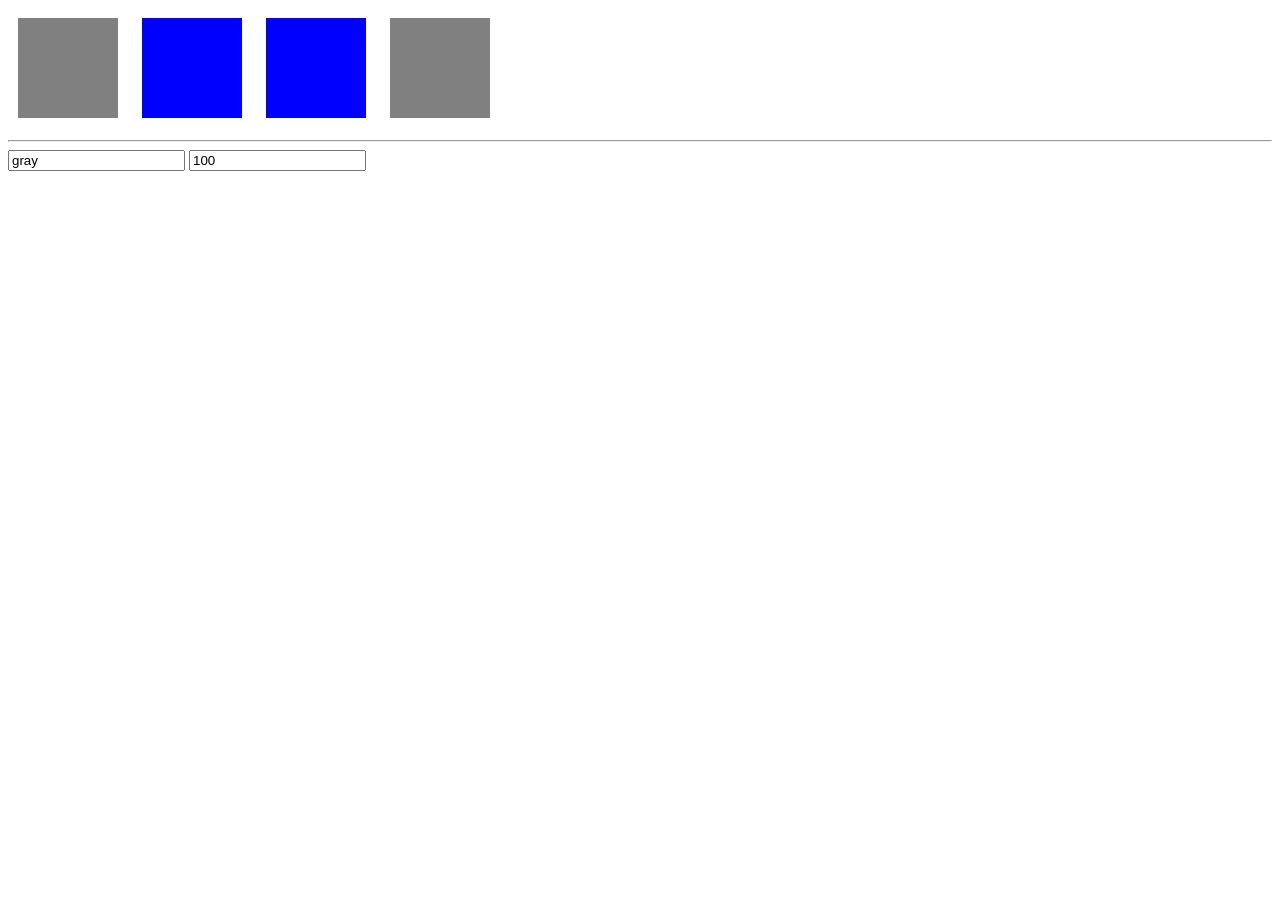
<file: sec2/section_code/2-4.html>
<!DOCTYPE html>
<html>
<head>
	<meta charset="utf-8">
	<meta http-equiv="X-UA-Compatible" content="IE=edge">
	<title>2-4</title>
  <link rel="stylesheet" href="style.css">
	<script src="vue.js"></script>
</head>
<body>
  <div id="app">
    <div class="demo" @click="attachRed = !attachRed" :class="{red: attachRed}"></div>
    <div class="demo" :class="divClasses"></div>
    <div class="demo" :class="[color, divClasses]"></div>
    <div class="demo" :style="[myStyle, {height: width + 'px'}]"></div>
    <hr>
    <input type="text" v-model="color">
    <input type="text" v-model="width">
  </div>
</body>

<script>
  new Vue({
    el: "#app",
    data: {
      attachRed: false,
      color: "gray",
      width: 100
    },
    computed: {
      divClasses: function() {
        return {
          red: this.attachRed,
          blue: !this.attachRed
        }
      },
      myStyle: function() {
        return {
          'background-color': this.color,
          width: this.width + "px"
        }
      }
    }
  });
</script>
</file>
<file: sec2/section_code/style.css>
.demo {
  width: 100px;
  height: 100px;
  background-color: gray;
  display: inline-block;
  margin: 10px;
}

.red {
  background-color: red;
}

.blue {
  background-color: blue;
}

.green {
  background-color: green;
}
</file>
